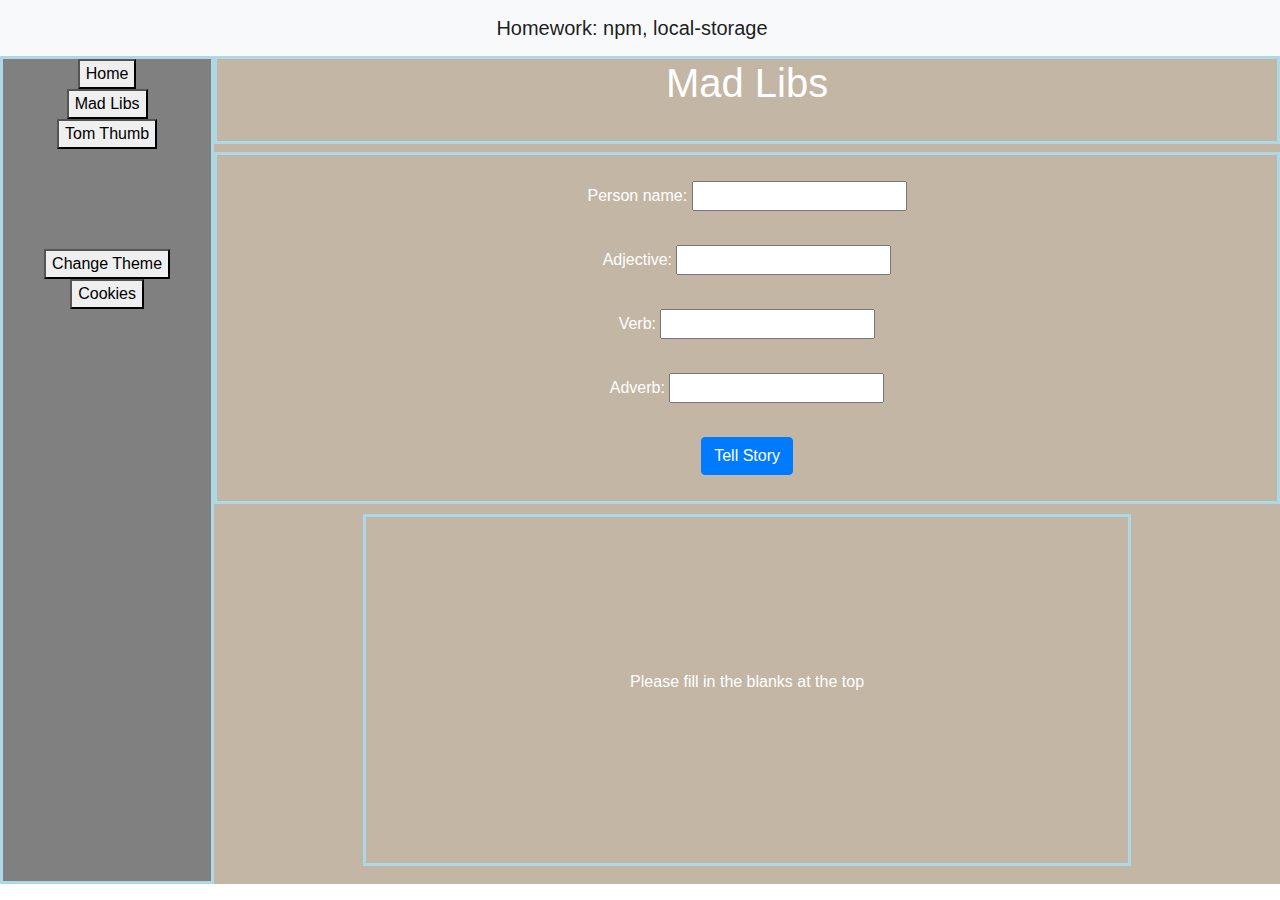
<file: index.html>
<!DOCTYPE html>
<html lang="en">
  <head>
    <meta charset="UTF-8" />
    <meta http-equiv="X-UA-Compatible" content="IE=edge" />
    <meta name="viewport" content="width=device-width, initial-scale=1.0" />
    <title>Homework</title>
    <link
      rel="stylesheet"
      href="https://cdn.jsdelivr.net/npm/bootstrap@4.4.1/dist/css/bootstrap.min.css"
      integrity="sha384-Vkoo8x4CGsO3+Hhxv8T/Q5PaXtkKtu6ug5TOeNV6gBiFeWPGFN9MuhOf23Q9Ifjh"
      crossorigin="anonymous"
    />
    <link rel="stylesheet" href="index.css" />
  </head>
  <body class="w-100">
    <header class="header w-100">
      <nav
        class="navbar navbar-expand-lg navbar-light bg-light w-100 d-flex justify-content-center align-items-center">
        <a class="navbar-brand" href="http://github.com/akidra4L">
          Homework: npm, local-storage
        </a>
      </nav>
    </header>

    <main class="light w-100 d-flex flex-row", id="main-container">
      <aside class="main-aside d-flex flex-column align-items-center" id="main-aside">
        <a href="">
          <button>Home</button>
        </a>
        <a href="index.html">
          <button>Mad Libs</button>
        </a>
        <a href="part2.html">
          <button>Tom Thumb</button>
        </a>
        <button id="btn-change" onclick="setTheme()">Change Theme</button>
        <button onclick="addCookies()">Cookies</button>
      </aside>

      <section class="main-section d-flex w-100 flex-column align-items-center">
        <h1 class="main-title">Mad Libs</h1>
        <div class="main-form d-flex flex-column align-items-center">
          <label for="person-name">
            Person name:
            <input type="text" id="person-name" />
          </label>
          <label for="adjective">
            Adjective:
            <input type="text" id="adjective" />
          </label>
          <label for="verb">
            Verb:
            <input type="text" id="verb" />
          </label>
          <label for="adverb">
            Adverb:
            <input type="text" id="adverb" />
          </label>
          <button class="btn btn-primary" id="story-btn">Tell Story</button>
        </div>
        <div class="main-output d-flex align-items-center justify-content-center">
          <p id="output">Please fill in the blanks at the top</p>
        </div>
      </section>
    </main>

    <script src="https://ajax.googleapis.com/ajax/libs/jquery/3.6.0/jquery.min.js"></script>
    <script src="index.js"></script>
  </body>
</html>
</file>
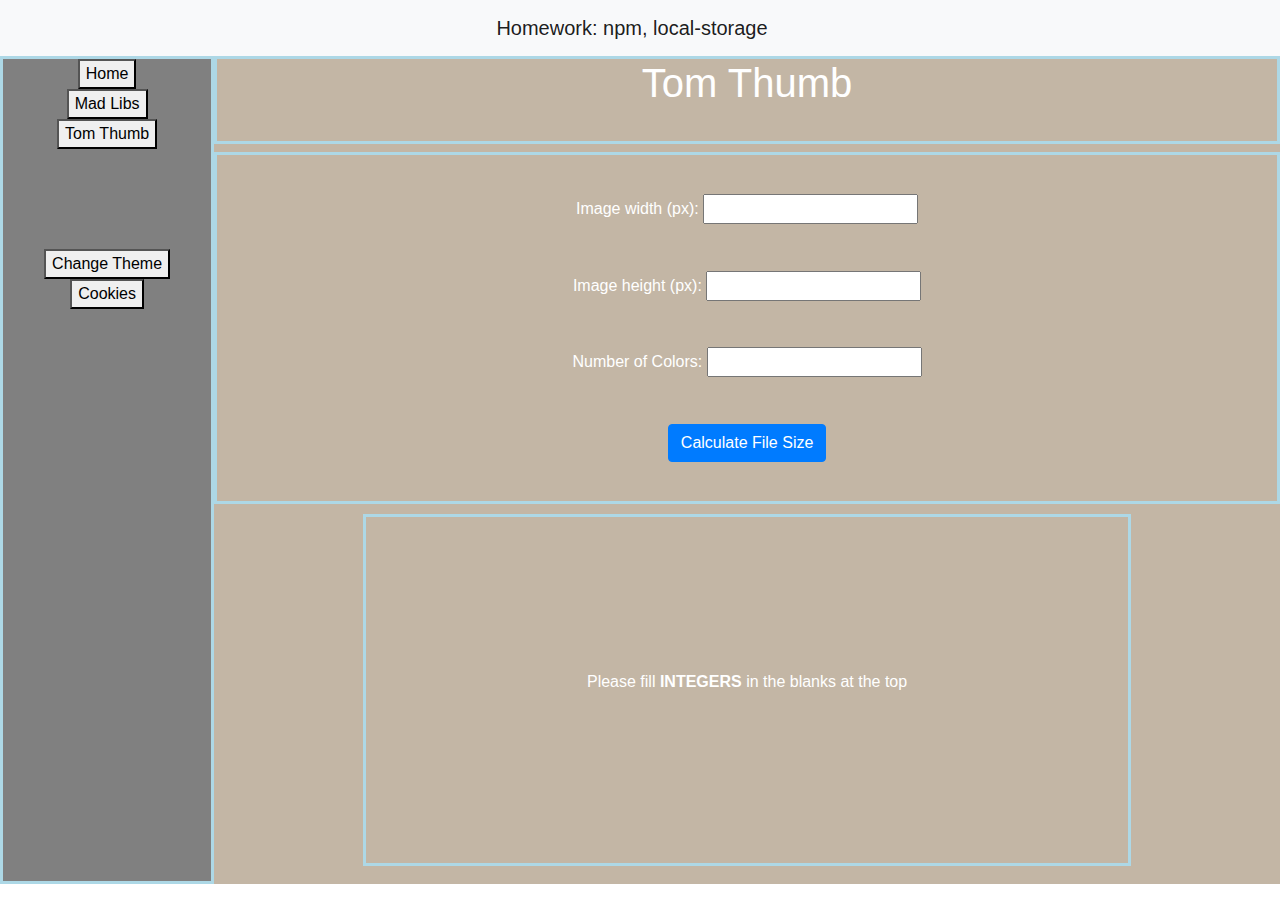
<file: part2.html>
<!DOCTYPE html>
<html lang="en">
  <head>
    <meta charset="UTF-8" />
    <meta http-equiv="X-UA-Compatible" content="IE=edge" />
    <meta name="viewport" content="width=device-width, initial-scale=1.0" />
    <title>Homework</title>
    <link
      rel="stylesheet"
      href="https://cdn.jsdelivr.net/npm/bootstrap@4.4.1/dist/css/bootstrap.min.css"
      integrity="sha384-Vkoo8x4CGsO3+Hhxv8T/Q5PaXtkKtu6ug5TOeNV6gBiFeWPGFN9MuhOf23Q9Ifjh"
      crossorigin="anonymous"
    />
    <link rel="stylesheet" href="index.css">
  </head>
  <body class="w-100">
    <header class="header w-100">
      <nav class="navbar navbar-expand-lg navbar-light bg-light w-100 d-flex justify-content-center align-items-center">
        <a class="navbar-brand" href="https://github.com/akidra4L">Homework: npm, local-storage </a>
        </button>
      </nav>
    </header>

    <main class="light w-100 d-flex flex-row" id="main-container">
        <aside class="main-aside d-flex flex-column align-items-center" id="main-aside">
          <a href="">
            <button>Home</button>
          </a>
          <a href="index.html">
            <button>Mad Libs</button>
          </a>
          <a href="part2.html">
            <button>Tom Thumb</button>
          </a>
          <button id="btn-change" onclick="setTheme()">Change Theme</button>
          <button onclick="addCookies()">Cookies</button>
        </aside>
        <section class="main-section d-flex w-100 flex-column align-items-center">
            <h1 class="main-title">Tom Thumb</h1>
            <div class="main-form d-flex flex-column align-items-center">
                <label for="image-width">
                    Image width (px):
                    <input type="text" id="image-width">
                </label>
                <label for="image-height">
                    Image height (px):
                    <input type="text" id="image-height">
                </label>
                <label for="colors">
                    Number of Colors:
                    <input type="text" id="colors">
                </label>
                <button class="btn btn-primary" id="calculate-btn">Calculate File Size</button>
            </div>
            <div class="main-output d-flex align-items-center justify-content-center">
                <p id="output">Please fill <b>INTEGERS</b> in the blanks at the top</p>
            </div>
        </section>
    </main>
    <script src="https://ajax.googleapis.com/ajax/libs/jquery/3.6.0/jquery.min.js"></script>
    <script src="part2.js"></script>
  </body>
</html>
</file>
<file: index.css>
.main-aside {
    width: 20%;
    background-color: grey;
    height: 92vh;
    border: 3px solid lightblue;
}

.main-aside #btn-change {
    margin-top: 100px;
}

.main-section {
    height: 90vh;
}

.main-section label {
    color: white;
}

.main-title {
    height: 10vh;
    width: 100%;
    text-align: center;
    border: 3px solid lightblue;
    color: white;
}

.main-form {
    height: 40vh;
    width: 100%;
    border: 3px solid lightblue;
    display: flex;
    justify-content: space-evenly;
}

.main-output {
    height: 40vh;
    width: 60vw;
    border: 3px solid lightblue;
    margin-top: 10px;
    color: white;
}

.light {
    background-color: rgb(195, 182, 165);
}

.dark {
    background-color: rgb(38, 34, 34);
}
</file>
